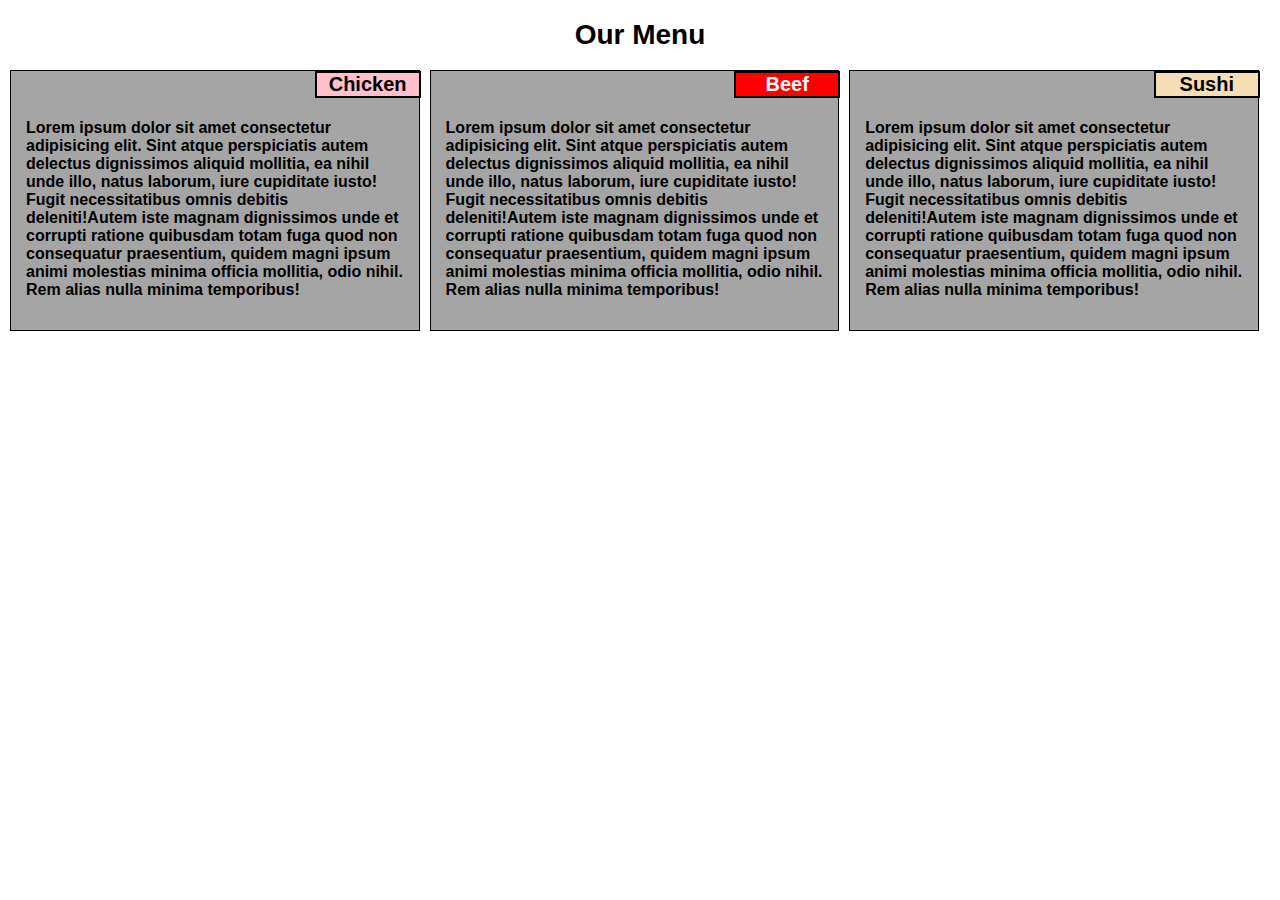
<file: module2-assignment/index.html>
<!DOCTYPE html>
<html lang="en">
<head>
    <meta charset="UTF-8">
    <meta name="viewport" content="width=device-width, initial-scale=1.0">
    <meta http-equiv="X-UA-Compatible" content="ie=edge">
    <title>Document</title>
    <link rel="stylesheet" href="css/main.css">
</head>
<body>
    <h1>Our Menu</h1>
        <div class="container">
            <div class="chicken title">Chicken</div>
            <p>Lorem ipsum dolor sit amet consectetur adipisicing elit. Sint atque perspiciatis autem delectus dignissimos aliquid mollitia, ea nihil unde illo, natus laborum, iure cupiditate iusto! Fugit necessitatibus omnis debitis deleniti!Autem iste magnam dignissimos unde et corrupti ratione quibusdam totam fuga quod non consequatur praesentium, quidem magni ipsum animi molestias minima officia mollitia, odio nihil. Rem alias nulla minima temporibus!</p>
        </div>
        <div class="container">
            <div class="beef title">Beef</div>
            <p>Lorem ipsum dolor sit amet consectetur adipisicing elit. Sint atque perspiciatis autem delectus dignissimos aliquid mollitia, ea nihil unde illo, natus laborum, iure cupiditate iusto! Fugit necessitatibus omnis debitis deleniti!Autem iste magnam dignissimos unde et corrupti ratione quibusdam totam fuga quod non consequatur praesentium, quidem magni ipsum animi molestias minima officia mollitia, odio nihil. Rem alias nulla minima temporibus!</p>
        </div>
        <div class="container" id="sushi">
            <div class="sushi title">Sushi</div>
            <p>Lorem ipsum dolor sit amet consectetur adipisicing elit. Sint atque perspiciatis autem delectus dignissimos aliquid mollitia, ea nihil unde illo, natus laborum, iure cupiditate iusto! Fugit necessitatibus omnis debitis deleniti!Autem iste magnam dignissimos unde et corrupti ratione quibusdam totam fuga quod non consequatur praesentium, quidem magni ipsum animi molestias minima officia mollitia, odio nihil. Rem alias nulla minima temporibus!</p>
        </div>
</body>
</html>
</file>
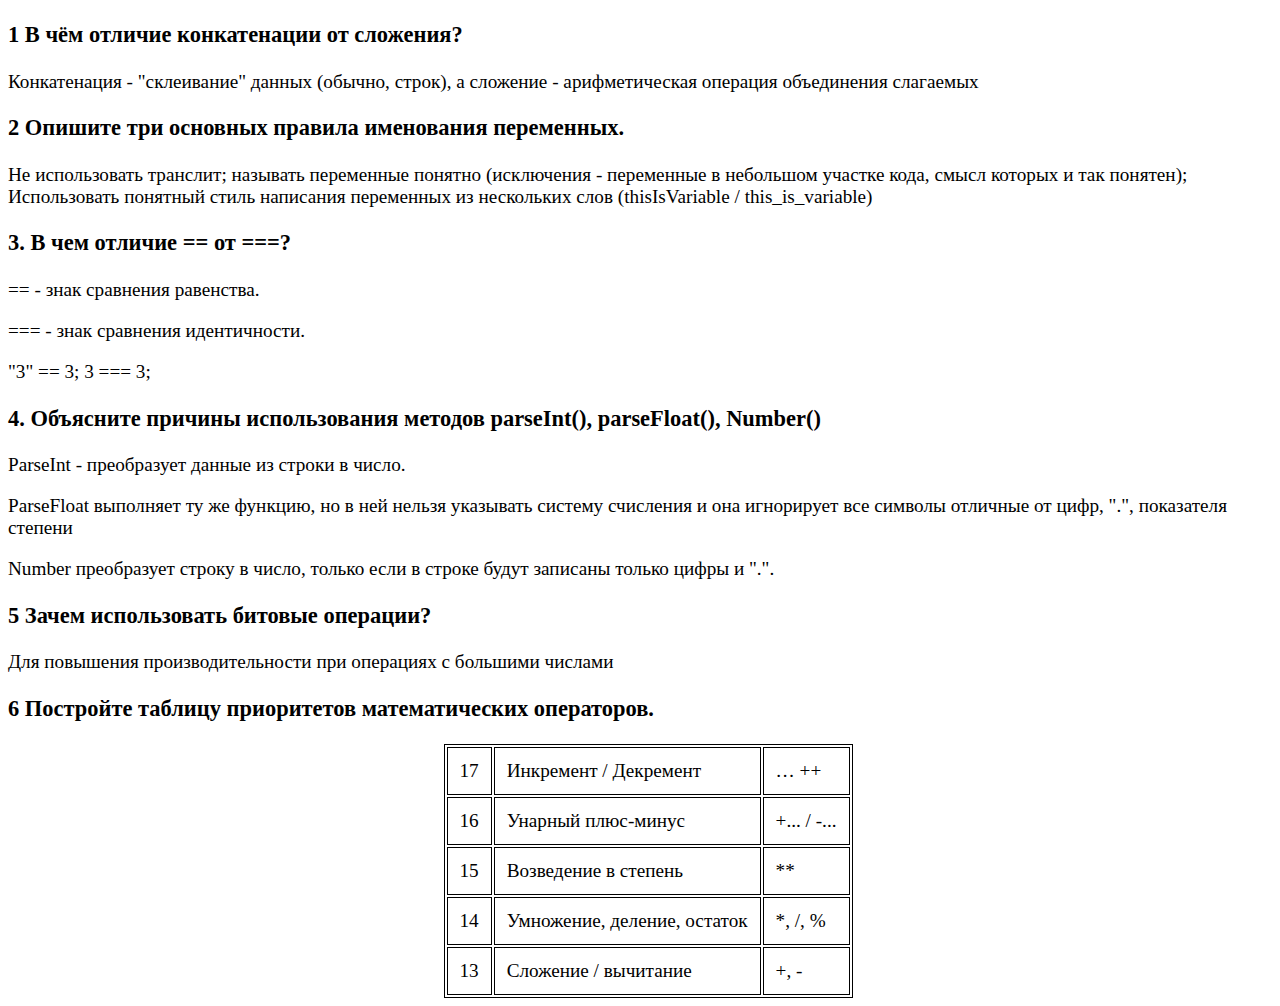
<file: module2-assignment/css/index.html>
<!DOCTYPE html>
<html lang="en">
<head>
    <meta charset="UTF-8">
    <meta name="viewport" content="width=device-width, initial-scale=1.0">
    <meta http-equiv="X-UA-Compatible" content="ie=edge">
    <title>Document</title>
    <style>
    body {
        font-size: 120%;
        width: 100%;
    }
    table {
        border: 1px solid black;
        margin: 0 auto;
    }
    td {
        border: 1px solid black;
        padding: 12px;
    }
    </style>
</head>
<body>

<h3>1 В чём отличие конкатенации от сложения?</h2>
<p>Конкатенация - "склеивание" данных (обычно, строк), а сложение - арифметическая операция объединения слагаемых</p>
<h3>2 Опишите три основных правила именования переменных.</h3>
<p>Не использовать транслит; называть переменные понятно (исключения - переменные в небольшом участке кода, смысл которых и так понятен); Использовать понятный стиль написания переменных из нескольких слов (thisIsVariable / this_is_variable)</p>
<h3>3. В чем отличие == от ===?</h3>
<p>== - знак сравнения равенства.</p>
<p>=== - знак сравнения идентичности.</p>
<p>"3" == 3; 3 === 3;</p>
<h3>4. Объясните причины использования методов parseInt(), parseFloat(), Number() </h3>
<p>ParseInt - преобразует данные из строки в число.</p>
<p>ParseFloat выполняет ту же функцию,  но в ней нельзя указывать систему счисления и она игнорирует все символы отличные от цифр, ".", показателя степени</p>
<p>Number преобразует строку в число, только если в строке будут записаны только цифры и ".".</p>
<h3>5 Зачем использовать битовые операции?</h3>
<p>Для повышения производительности при операциях с большими числами</p>
<h3>6 Постройте таблицу приоритетов математических операторов.</h3>
<table>
    <tr> 
        <td>17</td>
        <td>Инкремент / Декремент</td>
        <td>… ++</td>
    </tr>
     <tr> 
        <td>16</td>
        <td>Унарный плюс-минус</td>
        <td>+... / -...</td>  
    </tr>
    <tr> 
        <td>15</td>
        <td>Возведение в степень</td>
        <td>**</td>  
    </tr>
    <tr> 
        <td>14</td>
        <td>Умножение, деление, остаток</td>
        <td>*, /, %</td>  
    </tr>
    <tr> 
        <td>13</td>
        <td>Сложение / вычитание</td>
        <td>+, -</td>  
    </tr>

</table>
</body>
</html>
</file>
<file: module2-assignment/css/main.css>
body{
    margin: 0;
    padding: 0;
    font-family: Arial, Helvetica, sans-serif;
    font-weight: bold;
}
h1{
    text-align: center;
    font-size: 175%;
}

.container {
    text-align: center;
    border: 1px solid black;
    box-sizing: border-box;
    float: left;
    margin-left: 10px;
    background-color: rgb(165, 165, 165);
    margin-bottom: 15px;

}
.title {
    font-size: 125%;
    width: 25%;
    position: relative;
    left: 74.5%;
    top: 0;
    border: 2px solid black;
}
p {
    text-align: left;
    padding: 5px 15px 15px 15px;
    
}
.chicken {
    background-color: pink;
}
.beef {
    color: white;
    background-color: red;
}
.sushi {
    background-color: wheat
}

@media (min-width: 992px) {
     .container {
        width: 32%;
     }
}

@media (min-width: 768px) and (max-width: 991px) {
    .container { 
        width: 44%;
        margin-left: 35px; 
    }
    #sushi {
        width: 96%;
        margin-left: 20px;
    }
}

@media (max-width: 767px) {
    .container {
        width: 98%;
        margin-left: 5px;
    }
}
</file>
